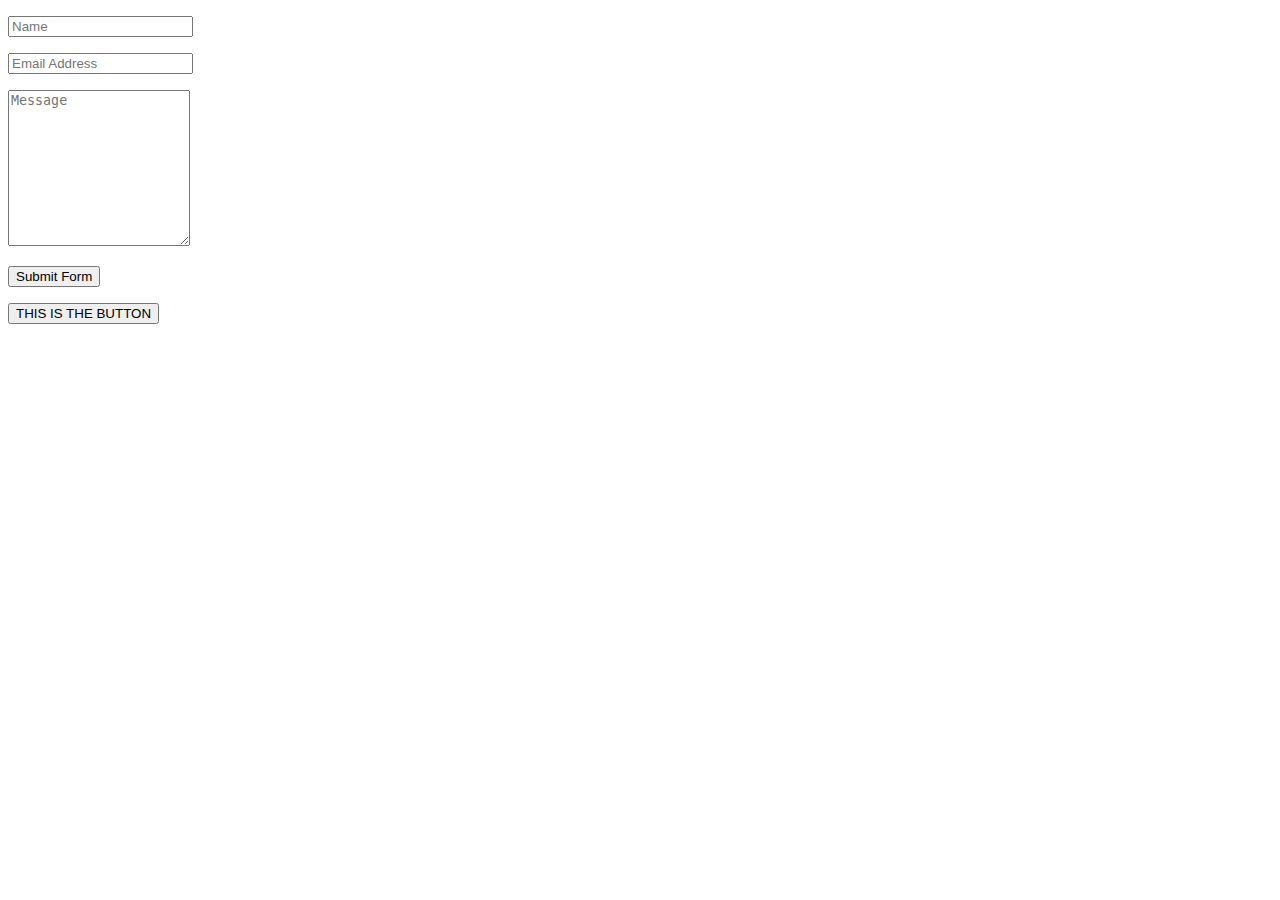
<file: static/form.html>
<!DOCTYPE html>
<html>
<head>
	<title></title>
</head>
<body>
<form id="my_form" onsubmit="submitForm(); return false">
 <p><input class="n" placeholder="Name" required></input></p>
 <p><input class="e" placeholder="Email Address" type="email" required></input></p>
 <textarea id="m" placeholder="Message" rows="10" required></textarea>
 <p><input class="mybtn" type="submit" value="Submit Form" <span id="status"></span></p>
</form>
<button id="form-button">THIS IS THE BUTTON</button>

</body>
</html>
</file>
